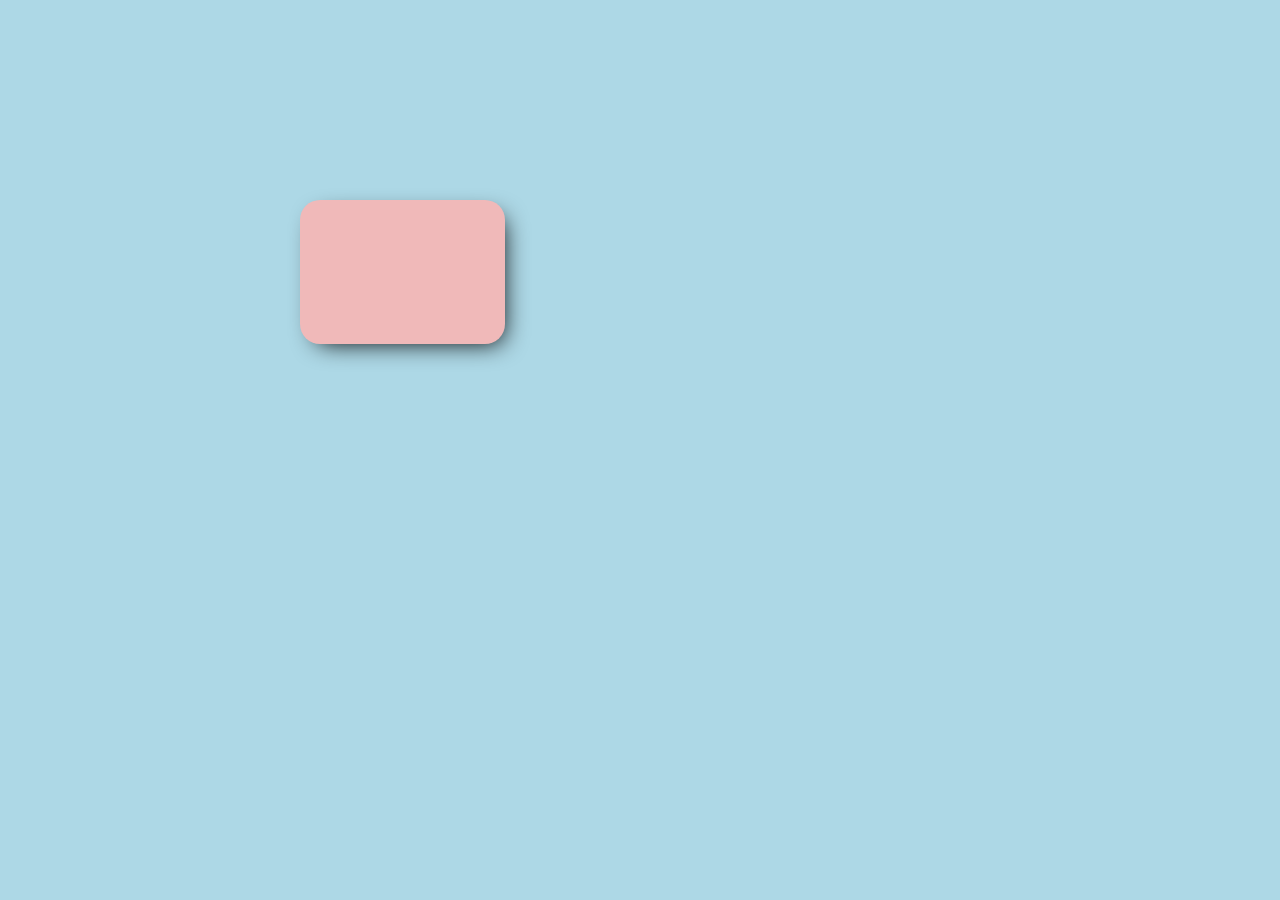
<file: index.html>
<!DOCTYPE html>
<html lang="en">
<head>
    <meta charset="UTF-8">
    <meta name="viewport" content="width=device-width, initial-scale=1.0">
    <title>Document</title>
    <link rel="stylesheet" href="style.css">
</head>
<body>
    <div class="parent">
        
        <!-- <div class="child1">

        </div> -->
        <div class="box"></div>
        
    </div>

        
</body>
</html>
</file>
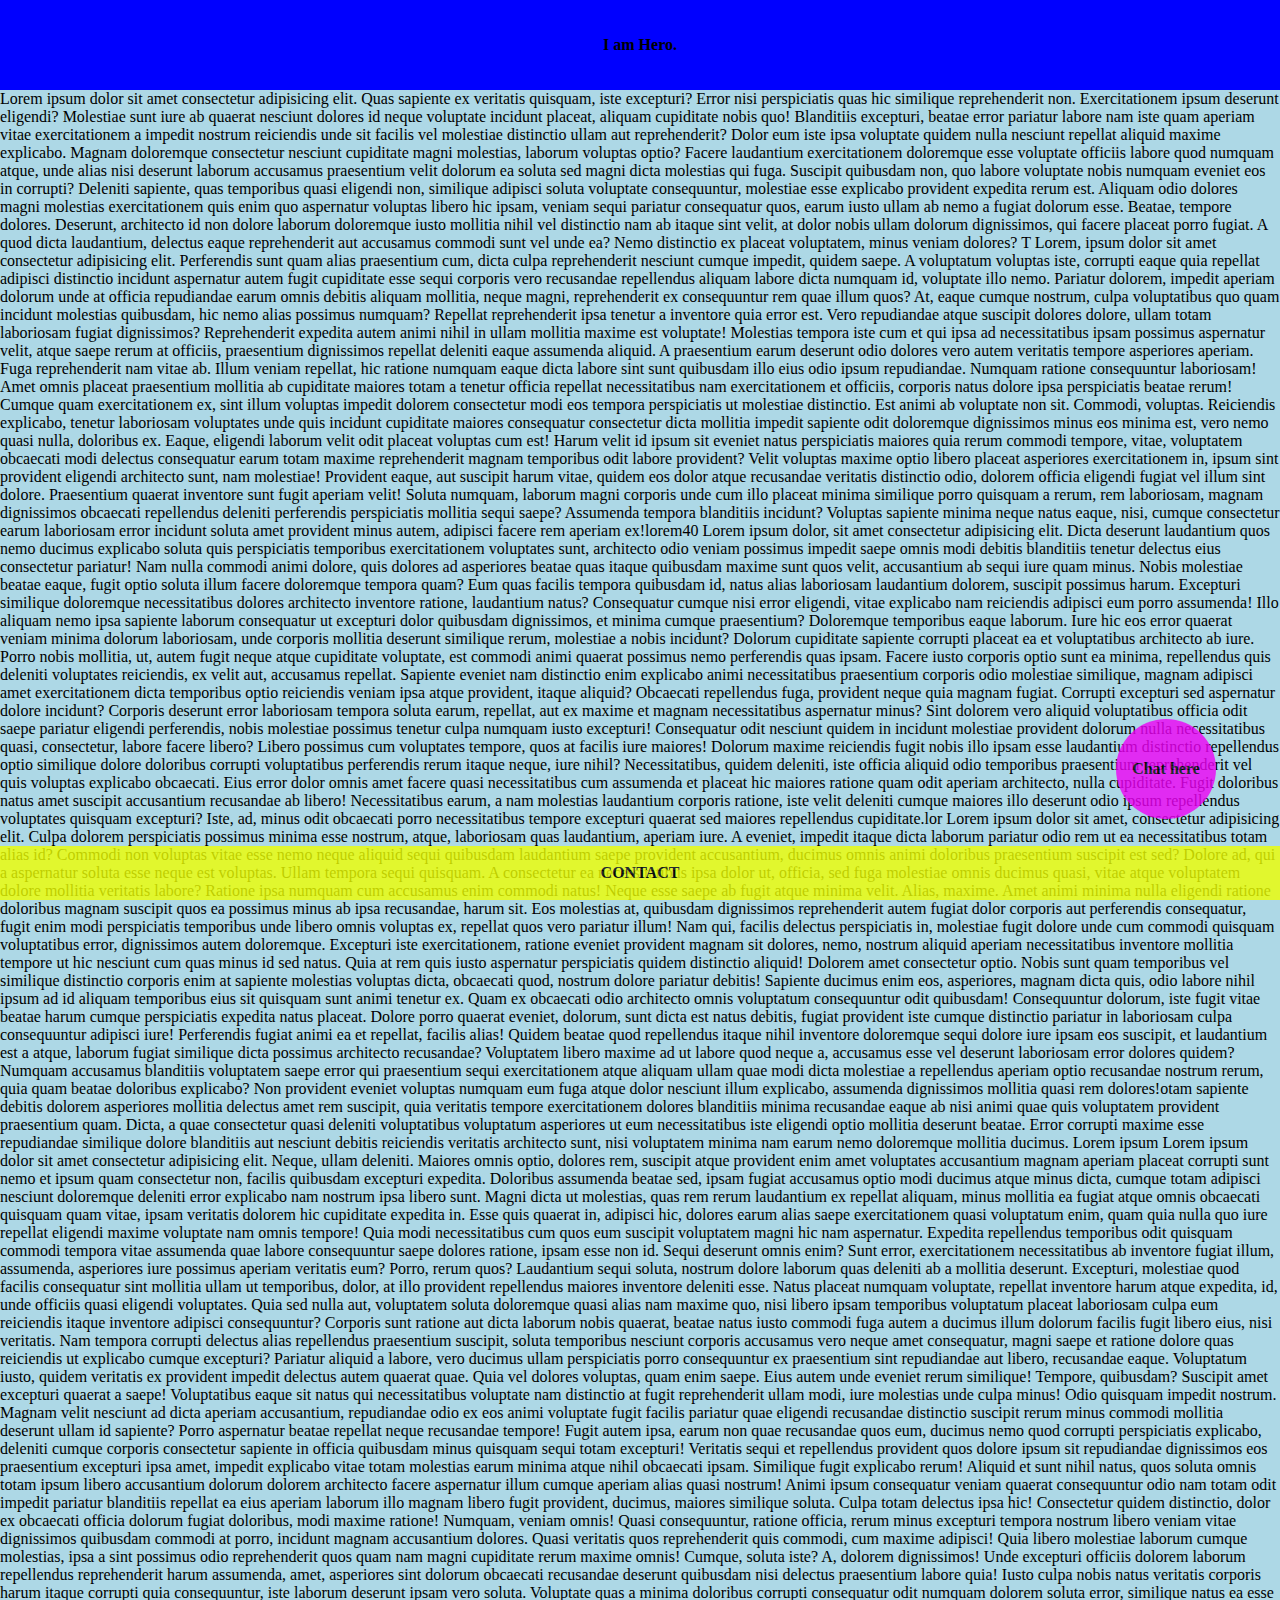
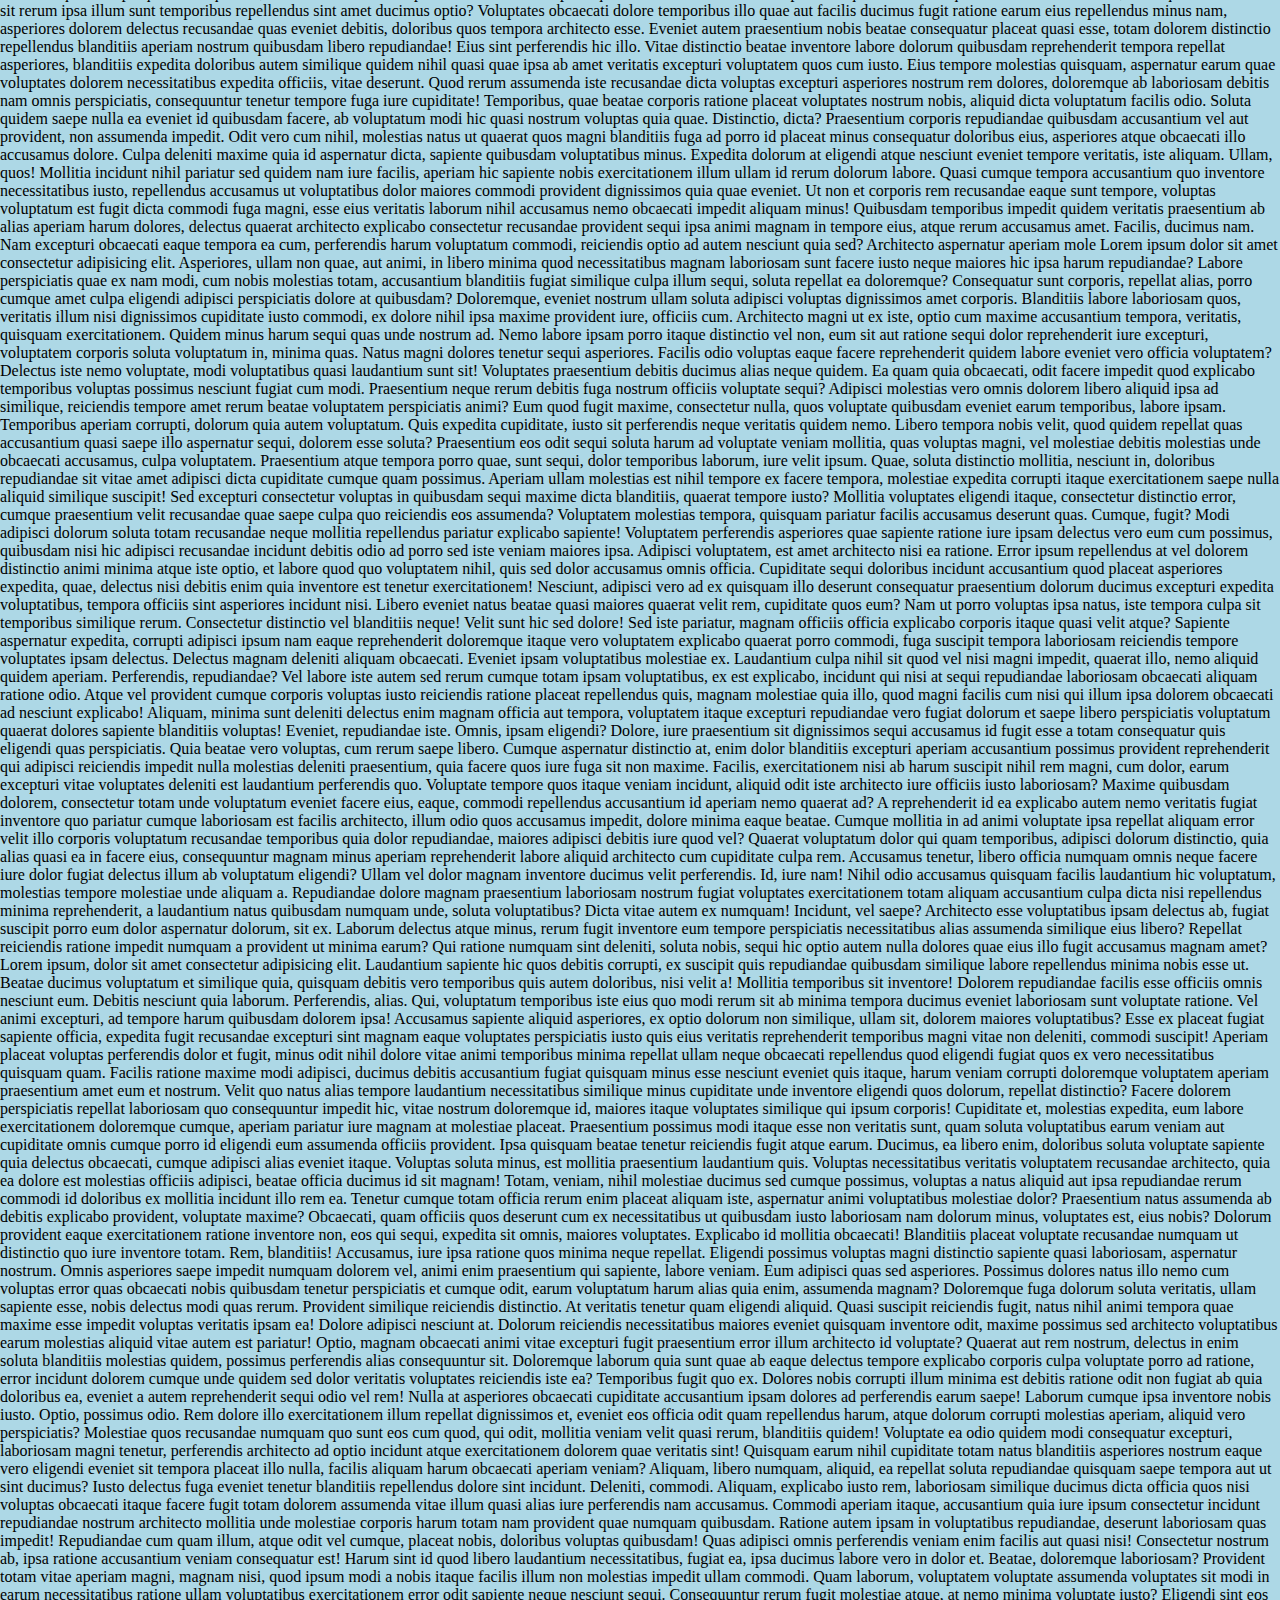
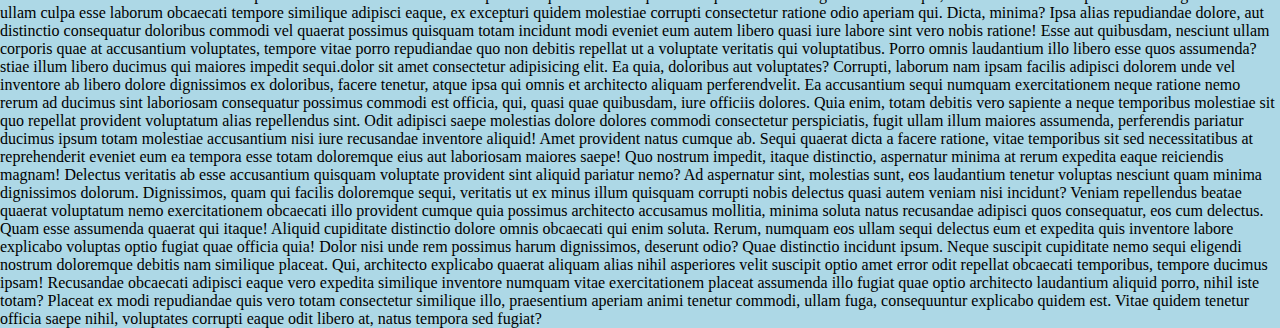
<file: index2.html>
<!DOCTYPE html>
<html lang="en">
<head>
    <meta charset="UTF-8">
    <meta name="viewport" content="width=device-width, initial-scale=1.0">
    <title>positions</title>

    <link rel="stylesheet" href="style.css">
</head>
<body>
    <div class="stick">
        I am Hero.
    </div>
    Lorem ipsum dolor sit amet consectetur adipisicing elit. Quas sapiente ex veritatis quisquam, iste excepturi? Error nisi perspiciatis quas hic similique reprehenderit non. Exercitationem ipsum deserunt eligendi? Molestiae sunt iure ab quaerat nesciunt dolores id neque voluptate incidunt placeat, aliquam cupiditate nobis quo! Blanditiis excepturi, beatae error pariatur labore nam iste quam aperiam vitae exercitationem a impedit nostrum reiciendis unde sit facilis vel molestiae distinctio ullam aut reprehenderit? Dolor eum iste ipsa voluptate quidem nulla nesciunt repellat aliquid maxime explicabo. Magnam doloremque consectetur nesciunt cupiditate magni molestias, laborum voluptas optio? Facere laudantium exercitationem doloremque esse voluptate officiis labore quod numquam atque, unde alias nisi deserunt laborum accusamus praesentium velit dolorum ea soluta sed magni dicta molestias qui fuga. Suscipit quibusdam non, quo labore voluptate nobis numquam eveniet eos in corrupti? Deleniti sapiente, quas temporibus quasi eligendi non, similique adipisci soluta voluptate consequuntur, molestiae esse explicabo provident expedita rerum est. Aliquam odio dolores magni molestias exercitationem quis enim quo aspernatur voluptas libero hic ipsam, veniam sequi pariatur consequatur quos, earum iusto ullam ab nemo a fugiat dolorum esse. Beatae, tempore dolores. Deserunt, architecto id non dolore laborum doloremque iusto mollitia nihil vel distinctio nam ab itaque sint velit, at dolor nobis ullam dolorum dignissimos, qui facere placeat porro fugiat. A quod dicta laudantium, delectus eaque reprehenderit aut accusamus commodi sunt vel unde ea? Nemo distinctio ex placeat voluptatem, minus veniam dolores? T
    Lorem, ipsum dolor sit amet consectetur adipisicing elit. Perferendis sunt quam alias praesentium cum, dicta culpa reprehenderit nesciunt cumque impedit, quidem saepe. A voluptatum voluptas iste, corrupti eaque quia repellat adipisci distinctio incidunt aspernatur autem fugit cupiditate esse sequi corporis vero recusandae repellendus aliquam labore dicta numquam id, voluptate illo nemo. Pariatur dolorem, impedit aperiam dolorum unde at officia repudiandae earum omnis debitis aliquam mollitia, neque magni, reprehenderit ex consequuntur rem quae illum quos? At, eaque cumque nostrum, culpa voluptatibus quo quam incidunt molestias quibusdam, hic nemo alias possimus numquam? Repellat reprehenderit ipsa tenetur a inventore quia error est. Vero repudiandae atque suscipit dolores dolore, ullam totam laboriosam fugiat dignissimos? Reprehenderit expedita autem animi nihil in ullam mollitia maxime est voluptate! Molestias tempora iste cum et qui ipsa ad necessitatibus ipsam possimus aspernatur velit, atque saepe rerum at officiis, praesentium dignissimos repellat deleniti eaque assumenda aliquid. A praesentium earum deserunt odio dolores vero autem veritatis tempore asperiores aperiam. Fuga reprehenderit nam vitae ab. Illum veniam repellat, hic ratione numquam eaque dicta labore sint sunt quibusdam illo eius odio ipsum repudiandae. Numquam ratione consequuntur laboriosam! Amet omnis placeat praesentium mollitia ab cupiditate maiores totam a tenetur officia repellat necessitatibus nam exercitationem et officiis, corporis natus dolore ipsa perspiciatis beatae rerum! Cumque quam exercitationem ex, sint illum voluptas impedit dolorem consectetur modi eos tempora perspiciatis ut molestiae distinctio. Est animi ab voluptate non sit. Commodi, voluptas. Reiciendis explicabo, tenetur laboriosam voluptates unde quis incidunt cupiditate maiores consequatur consectetur dicta mollitia impedit sapiente odit doloremque dignissimos minus eos minima est, vero nemo quasi nulla, doloribus ex. Eaque, eligendi laborum velit odit placeat voluptas cum est! Harum velit id ipsum sit eveniet natus perspiciatis maiores quia rerum commodi tempore, vitae, voluptatem obcaecati modi delectus consequatur earum totam maxime reprehenderit magnam temporibus odit labore provident? Velit voluptas maxime optio libero placeat asperiores exercitationem in, ipsum sint provident eligendi architecto sunt, nam molestiae! Provident eaque, aut suscipit harum vitae, quidem eos dolor atque recusandae veritatis distinctio odio, dolorem officia eligendi fugiat vel illum sint dolore. Praesentium quaerat inventore sunt fugit aperiam velit! Soluta numquam, laborum magni corporis unde cum illo placeat minima similique porro quisquam a rerum, rem laboriosam, magnam dignissimos obcaecati repellendus deleniti perferendis perspiciatis mollitia sequi saepe? Assumenda tempora blanditiis incidunt? Voluptas sapiente minima neque natus eaque, nisi, cumque consectetur earum laboriosam error incidunt soluta amet provident minus autem, adipisci facere rem aperiam ex!lorem40
    Lorem ipsum dolor, sit amet consectetur adipisicing elit. Dicta deserunt laudantium quos nemo ducimus explicabo soluta quis perspiciatis temporibus exercitationem voluptates sunt, architecto odio veniam possimus impedit saepe omnis modi debitis blanditiis tenetur delectus eius consectetur pariatur! Nam nulla commodi animi dolore, quis dolores ad asperiores beatae quas itaque quibusdam maxime sunt quos velit, accusantium ab sequi iure quam minus. Nobis molestiae beatae eaque, fugit optio soluta illum facere doloremque tempora quam? Eum quas facilis tempora quibusdam id, natus alias laboriosam laudantium dolorem, suscipit possimus harum. Excepturi similique doloremque necessitatibus dolores architecto inventore ratione, laudantium natus? Consequatur cumque nisi error eligendi, vitae explicabo nam reiciendis adipisci eum porro assumenda! Illo aliquam nemo ipsa sapiente laborum consequatur ut excepturi dolor quibusdam dignissimos, et minima cumque praesentium? Doloremque temporibus eaque laborum. Iure hic eos error quaerat veniam minima dolorum laboriosam, unde corporis mollitia deserunt similique rerum, molestiae a nobis incidunt? Dolorum cupiditate sapiente corrupti placeat ea et voluptatibus architecto ab iure. Porro nobis mollitia, ut, autem fugit neque atque cupiditate voluptate, est commodi animi quaerat possimus nemo perferendis quas ipsam. Facere iusto corporis optio sunt ea minima, repellendus quis deleniti voluptates reiciendis, ex velit aut, accusamus repellat. Sapiente eveniet nam distinctio enim explicabo animi necessitatibus praesentium corporis odio molestiae similique, magnam adipisci amet exercitationem dicta temporibus optio reiciendis veniam ipsa atque provident, itaque aliquid? Obcaecati repellendus fuga, provident neque quia magnam fugiat. Corrupti excepturi sed aspernatur dolore incidunt? Corporis deserunt error laboriosam tempora soluta earum, repellat, aut ex maxime et magnam necessitatibus aspernatur minus? Sint dolorem vero aliquid voluptatibus officia odit saepe pariatur eligendi perferendis, nobis molestiae possimus tenetur culpa numquam iusto excepturi! Consequatur odit nesciunt quidem in incidunt molestiae provident dolorum nulla necessitatibus quasi, consectetur, labore facere libero? Libero possimus cum voluptates tempore, quos at facilis iure maiores! Dolorum maxime reiciendis fugit nobis illo ipsam esse laudantium distinctio repellendus optio similique dolore doloribus corrupti voluptatibus perferendis rerum itaque neque, iure nihil? Necessitatibus, quidem deleniti, iste officia aliquid odio temporibus praesentium reprehenderit vel quis voluptas explicabo obcaecati. Eius error dolor omnis amet facere quasi necessitatibus cum assumenda et placeat hic maiores ratione quam odit aperiam architecto, nulla cupiditate. Fugit doloribus natus amet suscipit accusantium recusandae ab libero! Necessitatibus earum, a nam molestias laudantium corporis ratione, iste velit deleniti cumque maiores illo deserunt odio ipsum repellendus voluptates quisquam excepturi? Iste, ad, minus odit obcaecati porro necessitatibus tempore excepturi quaerat sed maiores repellendus cupiditate.lor
    Lorem ipsum dolor sit amet, consectetur adipisicing elit. Culpa dolorem perspiciatis possimus minima esse nostrum, atque, laboriosam quas laudantium, aperiam iure. A eveniet, impedit itaque dicta laborum pariatur odio rem ut ea necessitatibus totam alias id? Commodi non voluptas vitae esse nemo neque aliquid sequi quibusdam laudantium saepe provident accusantium, ducimus omnis animi doloribus praesentium suscipit est sed? Dolore ad, qui a aspernatur soluta esse neque est voluptas. Ullam tempora sequi quisquam. A consectetur ea necessitatibus ipsa dolor ut, officia, sed fuga molestiae omnis ducimus quasi, vitae atque voluptatem dolore mollitia veritatis labore? Ratione ipsa numquam cum accusamus enim commodi natus! Neque esse saepe ab fugit atque minima velit. Alias, maxime. Amet animi minima nulla eligendi ratione doloribus magnam suscipit quos ea possimus minus ab ipsa recusandae, harum sit. Eos molestias at, quibusdam dignissimos reprehenderit autem fugiat dolor corporis aut perferendis consequatur, fugit enim modi perspiciatis temporibus unde libero omnis voluptas ex, repellat quos vero pariatur illum! Nam qui, facilis delectus perspiciatis in, molestiae fugit dolore unde cum commodi quisquam voluptatibus error, dignissimos autem doloremque. Excepturi iste exercitationem, ratione eveniet provident magnam sit dolores, nemo, nostrum aliquid aperiam necessitatibus inventore mollitia tempore ut hic nesciunt cum quas minus id sed natus. Quia at rem quis iusto aspernatur perspiciatis quidem distinctio aliquid! Dolorem amet consectetur optio. Nobis sunt quam temporibus vel similique distinctio corporis enim at sapiente molestias voluptas dicta, obcaecati quod, nostrum dolore pariatur debitis! Sapiente ducimus enim eos, asperiores, magnam dicta quis, odio labore nihil ipsum ad id aliquam temporibus eius sit quisquam sunt animi tenetur ex. Quam ex obcaecati odio architecto omnis voluptatum consequuntur odit quibusdam! Consequuntur dolorum, iste fugit vitae beatae harum cumque perspiciatis expedita natus placeat. Dolore porro quaerat eveniet, dolorum, sunt dicta est natus debitis, fugiat provident iste cumque distinctio pariatur in laboriosam culpa consequuntur adipisci iure! Perferendis fugiat animi ea et repellat, facilis alias! Quidem beatae quod repellendus itaque nihil inventore doloremque sequi dolore iure ipsam eos suscipit, et laudantium est a atque, laborum fugiat similique dicta possimus architecto recusandae? Voluptatem libero maxime ad ut labore quod neque a, accusamus esse vel deserunt laboriosam error dolores quidem? Numquam accusamus blanditiis voluptatem saepe error qui praesentium sequi exercitationem atque aliquam ullam quae modi dicta molestiae a repellendus aperiam optio recusandae nostrum rerum, quia quam beatae doloribus explicabo? Non provident eveniet voluptas numquam eum fuga atque dolor nesciunt illum explicabo, assumenda dignissimos mollitia quasi rem dolores!otam sapiente debitis dolorem asperiores mollitia delectus amet rem suscipit, quia veritatis tempore exercitationem dolores blanditiis minima recusandae eaque ab nisi animi quae quis voluptatem provident praesentium quam. Dicta, a quae consectetur quasi deleniti voluptatibus voluptatum asperiores ut eum necessitatibus iste eligendi optio mollitia deserunt beatae. Error corrupti maxime esse repudiandae similique dolore blanditiis aut nesciunt debitis reiciendis veritatis architecto sunt, nisi voluptatem minima nam earum nemo doloremque mollitia ducimus.
    Lorem ipsum 
    Lorem ipsum dolor sit amet consectetur adipisicing elit. Neque, ullam deleniti. Maiores omnis optio, dolores rem, suscipit atque provident enim amet voluptates accusantium magnam aperiam placeat corrupti sunt nemo et ipsum quam consectetur non, facilis quibusdam excepturi expedita. Doloribus assumenda beatae sed, ipsam fugiat accusamus optio modi ducimus atque minus dicta, cumque totam adipisci nesciunt doloremque deleniti error explicabo nam nostrum ipsa libero sunt. Magni dicta ut molestias, quas rem rerum laudantium ex repellat aliquam, minus mollitia ea fugiat atque omnis obcaecati quisquam quam vitae, ipsam veritatis dolorem hic cupiditate expedita in. Esse quis quaerat in, adipisci hic, dolores earum alias saepe exercitationem quasi voluptatum enim, quam quia nulla quo iure repellat eligendi maxime voluptate nam omnis tempore! Quia modi necessitatibus cum quos eum suscipit voluptatem magni hic nam aspernatur. Expedita repellendus temporibus odit quisquam commodi tempora vitae assumenda quae labore consequuntur saepe dolores ratione, ipsam esse non id. Sequi deserunt omnis enim? Sunt error, exercitationem necessitatibus ab inventore fugiat illum, assumenda, asperiores iure possimus aperiam veritatis eum? Porro, rerum quos? Laudantium sequi soluta, nostrum dolore laborum quas deleniti ab a mollitia deserunt. Excepturi, molestiae quod facilis consequatur sint mollitia ullam ut temporibus, dolor, at illo provident repellendus maiores inventore deleniti esse. Natus placeat numquam voluptate, repellat inventore harum atque expedita, id, unde officiis quasi eligendi voluptates. Quia sed nulla aut, voluptatem soluta doloremque quasi alias nam maxime quo, nisi libero ipsam temporibus voluptatum placeat laboriosam culpa eum reiciendis itaque inventore adipisci consequuntur? Corporis sunt ratione aut dicta laborum nobis quaerat, beatae natus iusto commodi fuga autem a ducimus illum dolorum facilis fugit libero eius, nisi veritatis. Nam tempora corrupti delectus alias repellendus praesentium suscipit, soluta temporibus nesciunt corporis accusamus vero neque amet consequatur, magni saepe et ratione dolore quas reiciendis ut explicabo cumque excepturi? Pariatur aliquid a labore, vero ducimus ullam perspiciatis porro consequuntur ex praesentium sint repudiandae aut libero, recusandae eaque. Voluptatum iusto, quidem veritatis ex provident impedit delectus autem quaerat quae. Quia vel dolores voluptas, quam enim saepe. Eius autem unde eveniet rerum similique! Tempore, quibusdam? Suscipit amet excepturi quaerat a saepe! Voluptatibus eaque sit natus qui necessitatibus voluptate nam distinctio at fugit reprehenderit ullam modi, iure molestias unde culpa minus! Odio quisquam impedit nostrum. Magnam velit nesciunt ad dicta aperiam accusantium, repudiandae odio ex eos animi voluptate fugit facilis pariatur quae eligendi recusandae distinctio suscipit rerum minus commodi mollitia deserunt ullam id sapiente? Porro aspernatur beatae repellat neque recusandae tempore! Fugit autem ipsa, earum non quae recusandae quos eum, ducimus nemo quod corrupti perspiciatis explicabo, deleniti cumque corporis consectetur sapiente in officia quibusdam minus quisquam sequi totam excepturi! Veritatis sequi et repellendus provident quos dolore ipsum sit repudiandae dignissimos eos praesentium excepturi ipsa amet, impedit explicabo vitae totam molestias earum minima atque nihil obcaecati ipsam. Similique fugit explicabo rerum! Aliquid et sunt nihil natus, quos soluta omnis totam ipsum libero accusantium dolorum dolorem architecto facere aspernatur illum cumque aperiam alias quasi nostrum! Animi ipsum consequatur veniam quaerat consequuntur odio nam totam odit impedit pariatur blanditiis repellat ea eius aperiam laborum illo magnam libero fugit provident, ducimus, maiores similique soluta. Culpa totam delectus ipsa hic! Consectetur quidem distinctio, dolor ex obcaecati officia dolorum fugiat doloribus, modi maxime ratione! Numquam, veniam omnis! Quasi consequuntur, ratione officia, rerum minus excepturi tempora nostrum libero veniam vitae dignissimos quibusdam commodi at porro, incidunt magnam accusantium dolores. Quasi veritatis quos reprehenderit quis commodi, cum maxime adipisci! Quia libero molestiae laborum cumque molestias, ipsa a sint possimus odio reprehenderit quos quam nam magni cupiditate rerum maxime omnis! Cumque, soluta iste? A, dolorem dignissimos! Unde excepturi officiis dolorem laborum repellendus reprehenderit harum assumenda, amet, asperiores sint dolorum obcaecati recusandae deserunt quibusdam nisi delectus praesentium labore quia! Iusto culpa nobis natus veritatis corporis harum itaque corrupti quia consequuntur, iste laborum deserunt ipsam vero soluta. Voluptate quas a minima doloribus corrupti consequatur odit numquam dolorem soluta error, similique natus ea esse sit rerum ipsa illum sunt temporibus repellendus sint amet ducimus optio? Voluptates obcaecati dolore temporibus illo quae aut facilis ducimus fugit ratione earum eius repellendus minus nam, asperiores dolorem delectus recusandae quas eveniet debitis, doloribus quos tempora architecto esse. Eveniet autem praesentium nobis beatae consequatur placeat quasi esse, totam dolorem distinctio repellendus blanditiis aperiam nostrum quibusdam libero repudiandae! Eius sint perferendis hic illo. Vitae distinctio beatae inventore labore dolorum quibusdam reprehenderit tempora repellat asperiores, blanditiis expedita doloribus autem similique quidem nihil quasi quae ipsa ab amet veritatis excepturi voluptatem quos cum iusto. Eius tempore molestias quisquam, aspernatur earum quae voluptates dolorem necessitatibus expedita officiis, vitae deserunt. Quod rerum assumenda iste recusandae dicta voluptas excepturi asperiores nostrum rem dolores, doloremque ab laboriosam debitis nam omnis perspiciatis, consequuntur tenetur tempore fuga iure cupiditate! Temporibus, quae beatae corporis ratione placeat voluptates nostrum nobis, aliquid dicta voluptatum facilis odio. Soluta quidem saepe nulla ea eveniet id quibusdam facere, ab voluptatum modi hic quasi nostrum voluptas quia quae. Distinctio, dicta? Praesentium corporis repudiandae quibusdam accusantium vel aut provident, non assumenda impedit. Odit vero cum nihil, molestias natus ut quaerat quos magni blanditiis fuga ad porro id placeat minus consequatur doloribus eius, asperiores atque obcaecati illo accusamus dolore. Culpa deleniti maxime quia id aspernatur dicta, sapiente quibusdam voluptatibus minus. Expedita dolorum at eligendi atque nesciunt eveniet tempore veritatis, iste aliquam. Ullam, quos! Mollitia incidunt nihil pariatur sed quidem nam iure facilis, aperiam hic sapiente nobis exercitationem illum ullam id rerum dolorum labore. Quasi cumque tempora accusantium quo inventore necessitatibus iusto, repellendus accusamus ut voluptatibus dolor maiores commodi provident dignissimos quia quae eveniet. Ut non et corporis rem recusandae eaque sunt tempore, voluptas voluptatum est fugit dicta commodi fuga magni, esse eius veritatis laborum nihil accusamus nemo obcaecati impedit aliquam minus! Quibusdam temporibus impedit quidem veritatis praesentium ab alias aperiam harum dolores, delectus quaerat architecto explicabo consectetur recusandae provident sequi ipsa animi magnam in tempore eius, atque rerum accusamus amet. Facilis, ducimus nam. Nam excepturi obcaecati eaque tempora ea cum, perferendis harum voluptatum commodi, reiciendis optio ad autem nesciunt quia sed? Architecto aspernatur aperiam mole
    Lorem ipsum dolor sit amet consectetur adipisicing elit. Asperiores, ullam non quae, aut animi, in libero minima quod necessitatibus magnam laboriosam sunt facere iusto neque maiores hic ipsa harum repudiandae? Labore perspiciatis quae ex nam modi, cum nobis molestias totam, accusantium blanditiis fugiat similique culpa illum sequi, soluta repellat ea doloremque? Consequatur sunt corporis, repellat alias, porro cumque amet culpa eligendi adipisci perspiciatis dolore at quibusdam? Doloremque, eveniet nostrum ullam soluta adipisci voluptas dignissimos amet corporis. Blanditiis labore laboriosam quos, veritatis illum nisi dignissimos cupiditate iusto commodi, ex dolore nihil ipsa maxime provident iure, officiis cum. Architecto magni ut ex iste, optio cum maxime accusantium tempora, veritatis, quisquam exercitationem. Quidem minus harum sequi quas unde nostrum ad. Nemo labore ipsam porro itaque distinctio vel non, eum sit aut ratione sequi dolor reprehenderit iure excepturi, voluptatem corporis soluta voluptatum in, minima quas. Natus magni dolores tenetur sequi asperiores. Facilis odio voluptas eaque facere reprehenderit quidem labore eveniet vero officia voluptatem? Delectus iste nemo voluptate, modi voluptatibus quasi laudantium sunt sit! Voluptates praesentium debitis ducimus alias neque quidem. Ea quam quia obcaecati, odit facere impedit quod explicabo temporibus voluptas possimus nesciunt fugiat cum modi. Praesentium neque rerum debitis fuga nostrum officiis voluptate sequi? Adipisci molestias vero omnis dolorem libero aliquid ipsa ad similique, reiciendis tempore amet rerum beatae voluptatem perspiciatis animi? Eum quod fugit maxime, consectetur nulla, quos voluptate quibusdam eveniet earum temporibus, labore ipsam. Temporibus aperiam corrupti, dolorum quia autem voluptatum. Quis expedita cupiditate, iusto sit perferendis neque veritatis quidem nemo. Libero tempora nobis velit, quod quidem repellat quas accusantium quasi saepe illo aspernatur sequi, dolorem esse soluta? Praesentium eos odit sequi soluta harum ad voluptate veniam mollitia, quas voluptas magni, vel molestiae debitis molestias unde obcaecati accusamus, culpa voluptatem. Praesentium atque tempora porro quae, sunt sequi, dolor temporibus laborum, iure velit ipsum. Quae, soluta distinctio mollitia, nesciunt in, doloribus repudiandae sit vitae amet adipisci dicta cupiditate cumque quam possimus. Aperiam ullam molestias est nihil tempore ex facere tempora, molestiae expedita corrupti itaque exercitationem saepe nulla aliquid similique suscipit! Sed excepturi consectetur voluptas in quibusdam sequi maxime dicta blanditiis, quaerat tempore iusto? Mollitia voluptates eligendi itaque, consectetur distinctio error, cumque praesentium velit recusandae quae saepe culpa quo reiciendis eos assumenda? Voluptatem molestias tempora, quisquam pariatur facilis accusamus deserunt quas. Cumque, fugit? Modi adipisci dolorum soluta totam recusandae neque mollitia repellendus pariatur explicabo sapiente! Voluptatem perferendis asperiores quae sapiente ratione iure ipsam delectus vero eum cum possimus, quibusdam nisi hic adipisci recusandae incidunt debitis odio ad porro sed iste veniam maiores ipsa. Adipisci voluptatem, est amet architecto nisi ea ratione. Error ipsum repellendus at vel dolorem distinctio animi minima atque iste optio, et labore quod quo voluptatem nihil, quis sed dolor accusamus omnis officia. Cupiditate sequi doloribus incidunt accusantium quod placeat asperiores expedita, quae, delectus nisi debitis enim quia inventore est tenetur exercitationem! Nesciunt, adipisci vero ad ex quisquam illo deserunt consequatur praesentium dolorum ducimus excepturi expedita voluptatibus, tempora officiis sint asperiores incidunt nisi. Libero eveniet natus beatae quasi maiores quaerat velit rem, cupiditate quos eum? Nam ut porro voluptas ipsa natus, iste tempora culpa sit temporibus similique rerum. Consectetur distinctio vel blanditiis neque! Velit sunt hic sed dolore! Sed iste pariatur, magnam officiis officia explicabo corporis itaque quasi velit atque? Sapiente aspernatur expedita, corrupti adipisci ipsum nam eaque reprehenderit doloremque itaque vero voluptatem explicabo quaerat porro commodi, fuga suscipit tempora laboriosam reiciendis tempore voluptates ipsam delectus. Delectus magnam deleniti aliquam obcaecati. Eveniet ipsam voluptatibus molestiae ex. Laudantium culpa nihil sit quod vel nisi magni impedit, quaerat illo, nemo aliquid quidem aperiam. Perferendis, repudiandae? Vel labore iste autem sed rerum cumque totam ipsam voluptatibus, ex est explicabo, incidunt qui nisi at sequi repudiandae laboriosam obcaecati aliquam ratione odio. Atque vel provident cumque corporis voluptas iusto reiciendis ratione placeat repellendus quis, magnam molestiae quia illo, quod magni facilis cum nisi qui illum ipsa dolorem obcaecati ad nesciunt explicabo! Aliquam, minima sunt deleniti delectus enim magnam officia aut tempora, voluptatem itaque excepturi repudiandae vero fugiat dolorum et saepe libero perspiciatis voluptatum quaerat dolores sapiente blanditiis voluptas! Eveniet, repudiandae iste. Omnis, ipsam eligendi? Dolore, iure praesentium sit dignissimos sequi accusamus id fugit esse a totam consequatur quis eligendi quas perspiciatis. Quia beatae vero voluptas, cum rerum saepe libero. Cumque aspernatur distinctio at, enim dolor blanditiis excepturi aperiam accusantium possimus provident reprehenderit qui adipisci reiciendis impedit nulla molestias deleniti praesentium, quia facere quos iure fuga sit non maxime. Facilis, exercitationem nisi ab harum suscipit nihil rem magni, cum dolor, earum excepturi vitae voluptates deleniti est laudantium perferendis quo. Voluptate tempore quos itaque veniam incidunt, aliquid odit iste architecto iure officiis iusto laboriosam? Maxime quibusdam dolorem, consectetur totam unde voluptatum eveniet facere eius, eaque, commodi repellendus accusantium id aperiam nemo quaerat ad? A reprehenderit id ea explicabo autem nemo veritatis fugiat inventore quo pariatur cumque laboriosam est facilis architecto, illum odio quos accusamus impedit, dolore minima eaque beatae. Cumque mollitia in ad animi voluptate ipsa repellat aliquam error velit illo corporis voluptatum recusandae temporibus quia dolor repudiandae, maiores adipisci debitis iure quod vel? Quaerat voluptatum dolor qui quam temporibus, adipisci dolorum distinctio, quia alias quasi ea in facere eius, consequuntur magnam minus aperiam reprehenderit labore aliquid architecto cum cupiditate culpa rem. Accusamus tenetur, libero officia numquam omnis neque facere iure dolor fugiat delectus illum ab voluptatum eligendi? Ullam vel dolor magnam inventore ducimus velit perferendis. Id, iure nam! Nihil odio accusamus quisquam facilis laudantium hic voluptatum, molestias tempore molestiae unde aliquam a. Repudiandae dolore magnam praesentium laboriosam nostrum fugiat voluptates exercitationem totam aliquam accusantium culpa dicta nisi repellendus minima reprehenderit, a laudantium natus quibusdam numquam unde, soluta voluptatibus? Dicta vitae autem ex numquam! Incidunt, vel saepe? Architecto esse voluptatibus ipsam delectus ab, fugiat suscipit porro eum dolor aspernatur dolorum, sit ex. Laborum delectus atque minus, rerum fugit inventore eum tempore perspiciatis necessitatibus alias assumenda similique eius libero? Repellat reiciendis ratione impedit numquam a provident ut minima earum? Qui ratione numquam sint deleniti, soluta nobis, sequi hic optio autem nulla dolores quae eius illo fugit accusamus magnam amet?Lorem ipsum, dolor sit amet consectetur adipisicing elit. Laudantium sapiente hic quos debitis corrupti, ex suscipit quis repudiandae quibusdam similique labore repellendus minima nobis esse ut. Beatae ducimus voluptatum et similique quia, quisquam debitis vero temporibus quis autem doloribus, nisi velit a! Mollitia temporibus sit inventore! Dolorem repudiandae facilis esse officiis omnis nesciunt eum. Debitis nesciunt quia laborum. Perferendis, alias. Qui, voluptatum temporibus iste eius quo modi rerum sit ab minima tempora ducimus eveniet laboriosam sunt voluptate ratione. Vel animi excepturi, ad tempore harum quibusdam dolorem ipsa! Accusamus sapiente aliquid asperiores, ex optio dolorum non similique, ullam sit, dolorem maiores voluptatibus? Esse ex placeat fugiat sapiente officia, expedita fugit recusandae excepturi sint magnam eaque voluptates perspiciatis iusto quis eius veritatis reprehenderit temporibus magni vitae non deleniti, commodi suscipit! Aperiam placeat voluptas perferendis dolor et fugit, minus odit nihil dolore vitae animi temporibus minima repellat ullam neque obcaecati repellendus quod eligendi fugiat quos ex vero necessitatibus quisquam quam. Facilis ratione maxime modi adipisci, ducimus debitis accusantium fugiat quisquam minus esse nesciunt eveniet quis itaque, harum veniam corrupti doloremque voluptatem aperiam praesentium amet eum et nostrum. Velit quo natus alias tempore laudantium necessitatibus similique minus cupiditate unde inventore eligendi quos dolorum, repellat distinctio? Facere dolorem perspiciatis repellat laboriosam quo consequuntur impedit hic, vitae nostrum doloremque id, maiores itaque voluptates similique qui ipsum corporis! Cupiditate et, molestias expedita, eum labore exercitationem doloremque cumque, aperiam pariatur iure magnam at molestiae placeat. Praesentium possimus modi itaque esse non veritatis sunt, quam soluta voluptatibus earum veniam aut cupiditate omnis cumque porro id eligendi eum assumenda officiis provident. Ipsa quisquam beatae 
    tenetur reiciendis fugit atque earum. Ducimus, ea libero enim, doloribus soluta voluptate sapiente quia delectus obcaecati, cumque adipisci alias eveniet itaque. Voluptas soluta minus, est mollitia praesentium laudantium quis. Voluptas necessitatibus veritatis voluptatem recusandae architecto, quia ea dolore est molestias officiis adipisci, beatae officia ducimus id sit magnam! Totam, veniam, nihil molestiae ducimus sed cumque possimus, voluptas a natus aliquid aut ipsa repudiandae rerum commodi id doloribus ex mollitia incidunt illo rem ea. Tenetur cumque totam officia rerum enim placeat aliquam iste, aspernatur animi voluptatibus molestiae dolor? Praesentium natus assumenda ab debitis explicabo provident, voluptate maxime? Obcaecati, quam officiis quos deserunt cum ex necessitatibus ut quibusdam iusto laboriosam nam dolorum minus, voluptates est, eius nobis? Dolorum provident eaque exercitationem ratione inventore non, eos qui sequi, expedita sit omnis, maiores voluptates. Explicabo id mollitia obcaecati! Blanditiis placeat voluptate recusandae numquam ut distinctio quo iure inventore totam. Rem, blanditiis! Accusamus, iure ipsa ratione quos minima neque repellat. Eligendi possimus voluptas magni distinctio sapiente quasi laboriosam, aspernatur nostrum. Omnis asperiores saepe impedit numquam dolorem vel, animi enim praesentium qui sapiente, labore veniam. Eum adipisci quas sed asperiores. Possimus dolores natus illo nemo cum voluptas error quas obcaecati nobis quibusdam tenetur perspiciatis et cumque odit, earum voluptatum harum alias quia enim, assumenda magnam? Doloremque fuga dolorum soluta veritatis, ullam sapiente esse, nobis delectus modi quas rerum. Provident similique reiciendis distinctio. At veritatis tenetur quam eligendi aliquid. Quasi suscipit reiciendis fugit, natus nihil animi tempora quae maxime esse impedit voluptas veritatis ipsam ea! Dolore adipisci nesciunt at. Dolorum reiciendis necessitatibus maiores eveniet quisquam inventore odit, maxime possimus sed architecto voluptatibus earum molestias aliquid vitae autem est pariatur! Optio, magnam obcaecati animi vitae excepturi fugit praesentium error illum architecto id voluptate? Quaerat aut rem nostrum, delectus in enim soluta blanditiis molestias quidem, possimus perferendis alias consequuntur sit. Doloremque laborum quia sunt quae ab eaque delectus tempore explicabo corporis culpa voluptate porro ad ratione, error incidunt dolorem cumque unde quidem sed dolor veritatis voluptates reiciendis iste ea? Temporibus fugit quo ex. Dolores nobis corrupti illum minima est debitis ratione odit non fugiat ab quia doloribus ea, eveniet a autem reprehenderit sequi odio vel rem! Nulla at asperiores obcaecati cupiditate accusantium ipsam dolores ad perferendis earum saepe! Laborum cumque ipsa inventore nobis iusto. Optio, possimus odio. Rem dolore illo exercitationem illum repellat dignissimos et, eveniet eos officia odit quam repellendus harum, atque dolorum corrupti molestias aperiam, aliquid vero perspiciatis? Molestiae quos recusandae numquam quo sunt eos cum quod, qui odit, mollitia veniam velit quasi rerum, blanditiis quidem! Voluptate ea odio quidem modi consequatur excepturi, laboriosam magni tenetur, perferendis architecto ad optio incidunt atque exercitationem dolorem quae veritatis sint! Quisquam earum nihil cupiditate totam natus blanditiis asperiores nostrum eaque vero eligendi eveniet sit tempora placeat illo nulla, facilis aliquam harum obcaecati aperiam veniam? Aliquam, libero numquam, aliquid, ea repellat soluta repudiandae quisquam saepe tempora aut ut sint ducimus? Iusto delectus fuga eveniet tenetur blanditiis repellendus dolore sint incidunt. Deleniti, commodi. Aliquam, explicabo iusto rem, laboriosam similique ducimus dicta officia quos nisi voluptas obcaecati itaque facere fugit totam dolorem assumenda vitae illum quasi alias iure perferendis nam accusamus. Commodi aperiam itaque, accusantium quia iure ipsum consectetur incidunt repudiandae nostrum architecto mollitia unde molestiae corporis harum totam nam provident quae numquam quibusdam. Ratione autem ipsam in voluptatibus repudiandae, deserunt laboriosam quas impedit! Repudiandae cum quam illum, atque odit vel cumque, placeat nobis, doloribus voluptas quibusdam! Quas adipisci omnis perferendis veniam enim facilis aut quasi nisi! Consectetur nostrum ab, ipsa ratione accusantium veniam consequatur est! Harum sint id quod libero laudantium necessitatibus, fugiat ea, ipsa ducimus labore vero in dolor et. Beatae, doloremque laboriosam? Provident totam vitae aperiam magni, magnam nisi, quod ipsum modi a nobis itaque facilis illum non molestias impedit ullam commodi. Quam laborum, voluptatem voluptate assumenda voluptates sit modi in earum necessitatibus ratione ullam voluptatibus exercitationem error odit sapiente neque nesciunt sequi. Consequuntur rerum fugit molestiae atque, at nemo minima voluptate iusto? Eligendi sint eos ullam culpa esse laborum obcaecati tempore similique adipisci eaque, ex excepturi quidem molestiae corrupti consectetur ratione odio aperiam qui. Dicta, minima? Ipsa alias repudiandae dolore, aut distinctio consequatur doloribus commodi vel quaerat possimus quisquam totam incidunt modi eveniet eum autem libero quasi iure labore sint vero nobis ratione! Esse aut quibusdam, nesciunt ullam corporis quae at accusantium voluptates, tempore vitae porro repudiandae quo non debitis repellat ut a voluptate veritatis qui voluptatibus. Porro omnis laudantium illo libero esse quos assumenda?stiae illum libero ducimus qui maiores impedit sequi.dolor sit amet consectetur adipisicing elit. Ea quia, doloribus aut voluptates? Corrupti, laborum nam ipsam facilis adipisci dolorem unde vel inventore ab libero dolore dignissimos ex doloribus, facere tenetur, atque ipsa qui omnis et architecto aliquam perferendvelit. Ea accusantium sequi numquam exercitationem neque ratione nemo rerum ad ducimus sint laboriosam consequatur possimus commodi est officia, qui, quasi quae quibusdam, iure officiis dolores. Quia enim, totam debitis vero sapiente a neque temporibus molestiae sit quo repellat provident voluptatum alias repellendus sint. Odit adipisci saepe molestias dolore dolores commodi consectetur perspiciatis, fugit ullam illum maiores assumenda, perferendis pariatur ducimus ipsum totam molestiae accusantium nisi iure recusandae inventore aliquid! Amet provident natus cumque ab. Sequi quaerat dicta a facere ratione, vitae temporibus sit sed necessitatibus at reprehenderit eveniet eum ea tempora esse totam doloremque eius aut laboriosam maiores saepe! Quo nostrum impedit, itaque distinctio, aspernatur minima at rerum expedita eaque reiciendis magnam! Delectus veritatis ab esse accusantium quisquam voluptate provident sint aliquid pariatur nemo? Ad aspernatur sint, molestias sunt, eos laudantium tenetur voluptas nesciunt quam minima dignissimos dolorum. Dignissimos, quam qui facilis doloremque sequi, veritatis ut ex minus illum quisquam corrupti nobis delectus quasi autem veniam nisi incidunt? Veniam repellendus beatae quaerat voluptatum nemo exercitationem obcaecati illo provident cumque quia possimus architecto accusamus mollitia, minima soluta natus recusandae adipisci quos consequatur, eos cum delectus. Quam esse assumenda quaerat qui itaque! Aliquid cupiditate distinctio dolore omnis obcaecati qui enim soluta. Rerum, numquam eos ullam sequi delectus eum et expedita quis inventore labore explicabo voluptas optio fugiat quae officia quia! Dolor nisi unde rem possimus harum dignissimos, deserunt odio? Quae distinctio incidunt ipsum. Neque suscipit cupiditate nemo sequi eligendi nostrum doloremque debitis nam similique placeat. Qui, architecto explicabo quaerat aliquam alias nihil asperiores velit suscipit optio amet error odit repellat obcaecati temporibus, tempore ducimus ipsam! Recusandae obcaecati adipisci eaque vero expedita similique inventore numquam vitae exercitationem placeat assumenda illo fugiat quae optio architecto laudantium aliquid porro, nihil iste totam? Placeat ex modi repudiandae quis vero totam consectetur similique illo, praesentium aperiam animi tenetur commodi, ullam fuga, consequuntur explicabo quidem est. Vitae quidem tenetur officia saepe nihil, voluptates corrupti eaque odit libero at, natus tempora sed fugiat?
    <div class="chatbot">
    Chat here
    </div>

    <div class="stick2">
        CONTACT
    </div>
    
    
</body>
</html>
</file>
<file: style.css>
html,body{
    height: 100%;
    width: 100%;
    margin: 0;
    padding: 0;
    background-color: lightblue;
}
.parent{
    height: 40%;
    width: 40%;
    /* background-color: rgb(213, 213, 183); */
    border-radius: 20px;
    position: relative;
    top: 200px;
    left: 300px;
    /* only  use this when you want to change the position of 
    any html element relative to its original position  */
}

/* absolute works on child elements whose parent is relative in positin */
.child1{
    height: 30%;
    width: 30%;
    background-color: coral;
    border-radius: 50%;
    border: 1px solid blue;
    position:absolute;
    top: 30px;
    left: 30px;
    right: 0px;
    
}

.chatbot{
    display: flex;
    height: 100px;
    width: 100px;
    background-color: rgb(238, 0, 246);
    border-radius: 100%;
    position: fixed;
    justify-content: center;
    align-items: center;
    font-weight: bolder;
    /* opaque like this things it will do */
    opacity: 0.8;
    right: 5%;
    bottom:9%;

}

.stick{
    align-items: center;
    justify-content: center;
    height: 10%;
    width: 100%;
    display: flex;
    font-weight: bold;
    background-color: blue;
    /* stick for some time while scrolling */
    position: sticky;
    top: 0;
    left: 0;

}

.stick2{
    align-items: center;
    justify-content: center;
    height: 6%;
    width: 100%;
    display: flex;
    font-weight: bold;
    background-color: rgb(238, 255, 0);
    position: fixed;
    opacity: 0.8;
    bottom: 0;
    left: 0;
}


.box{
    height: 40%;
    width: 40%;
    background-color:rgb(240, 185, 185) ;
    border-radius: 20px;
    transition: transform 0.6s ease-in-out;
    box-shadow: 7px 8px 24px -9px black;
}

.box:hover{
    background-color: lightskyblue;
    transform: scale(1.1);
}
</file>
